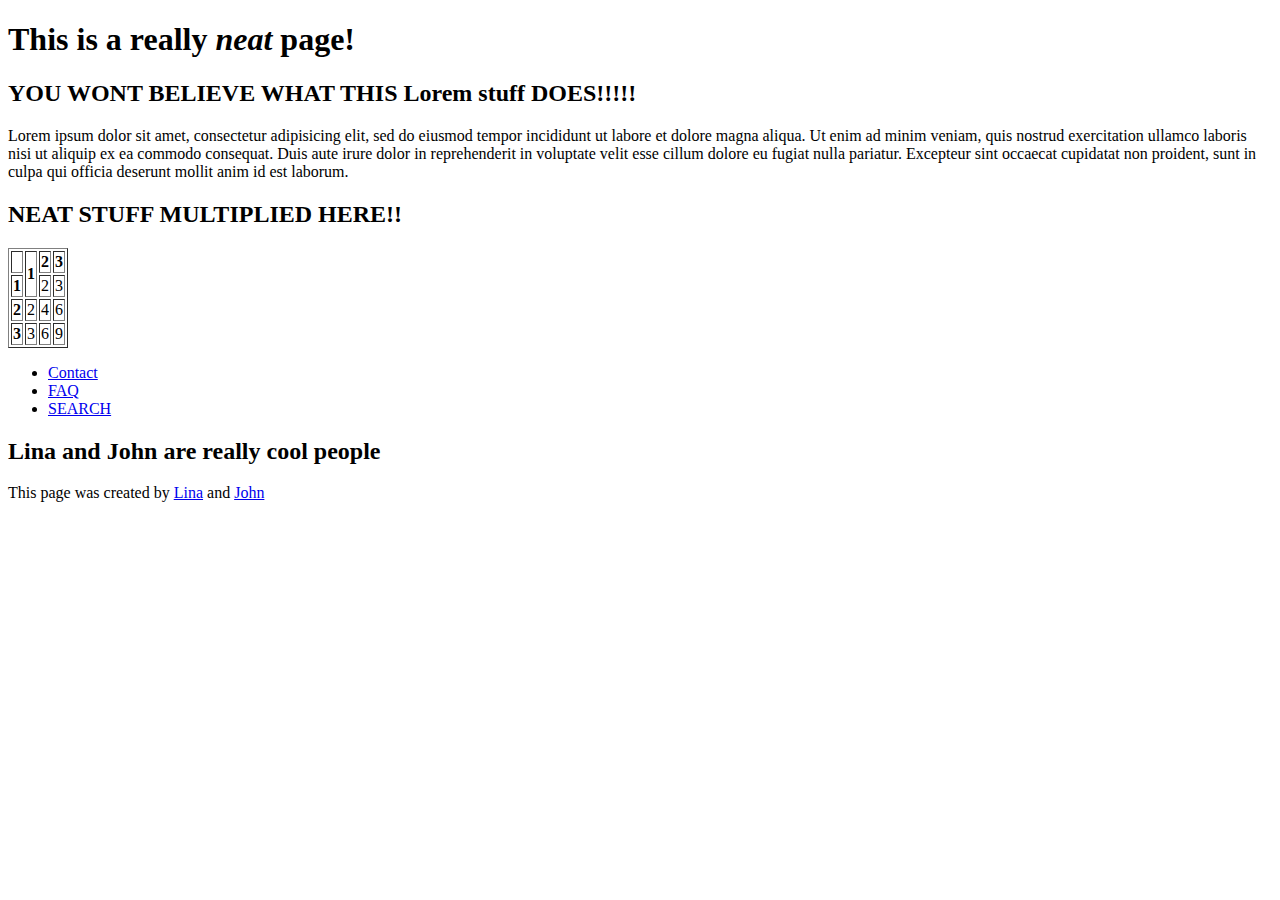
<file: html/gps/index.html>
<!DOCTYPE html>
<html lang="En">
<head>
	<title>Neat stuff</title>
</head>
<body>
	<main>
		<header>
			<h1>This is a really <em>neat</em> page!</h1>
		</header>
		<section>
		<article>
			<h2><strong>YOU WONT BELIEVE WHAT THIS Lorem stuff DOES!!!!!</strong></h2>
			<p>
				Lorem ipsum dolor sit amet, consectetur adipisicing elit, sed do eiusmod
				tempor incididunt ut labore et dolore magna aliqua. Ut enim ad minim veniam,
				quis nostrud exercitation ullamco laboris nisi ut aliquip ex ea commodo
				consequat. Duis aute irure dolor in reprehenderit in voluptate velit esse
				cillum dolore eu fugiat nulla pariatur. Excepteur sint occaecat cupidatat non
				proident, sunt in culpa qui officia deserunt mollit anim id est laborum.
			</p>
		</article>
		</section>
		<section>
			<h2>NEAT STUFF MULTIPLIED HERE!!</h2>
				<table border="1">
					<tr>
						<th>&nbsp;</th>
						<th rowspan="2">1</th>
						<th>2</th>
						<th>3</th>
					</tr>
					<tr>
						<th>1</th>
						<td>2</td>
						<td>3</td>
					</tr>
					<tr>
						<th>2</th>
						<td>2</td>
						<td>4</td>
						<td>6</td>
					</tr>
					<tr>
						<th>3</th>
						<td>3</td>
						<td>6</td>
						<td>9</td>
					</tr>

				</table>
		</section>
		<section>
			<nav>
				<ul>
					<li><a href="http://www.wikipedia.org">Contact</a></li>
					<li><a href="http://www.askjeeves.com">FAQ</a></li>
					<li><a href="http://www.google.com">SEARCH</a></li>
				</ul>
			</nav>
		</section>
	</main>
	<aside>
		<h2>Lina and John are really cool people</h2>
	</aside>
	<footer>
		<p>
			This page was created by <a href="mailto:linamacromer@gmail.com">Lina</a> and <a href="mailto:johnmoore314@gmail.com">John</a>
		</p>
	</footer>





	<!-- <section> JOHN MOORE'S RELEASE 4 REFLECT
		<h2>The purpose of semantic tags in html</h2>
		<UL>
			<li>To provide clear semantics in html that can later be styled appropraitely with CSS</li>
			<li>Makes it easier for search engines to identify correct web page content</li>
			<li>Update from html4 using non semantic tags with IDs to clearly use semantics</li>
		</UL>
		<h2>What is the order that the browser uses to display elements on a page?</h2>
		<ul>
			<li>The order is done by sections, so like the first block element is looked at then any line elements inside the block, until it gets either to a block inside the parent block or the second parent block element</li>
		</ul>
		<h2>What did you learn about sublime in this challenge?</h2>
		<ul>
			<li>I learned about snippets, and that alt+click+drag will select items in a vertical direction for easy indentation or editing</li>
		</ul>
		<h2>What concept in this challenge was most difficult for you?</h2>
		<ul>
			<li>Finding out what the order of display the broswer uses, I still do not fully know but I guess it is line by line... I have tried looking it up now for about an hour.</li>
		</ul>
	</section> -->




	<!-- <section> LINA CROMER'S RELEASE 4 REFLECT
		<h3>Purpose of HTML5 Semantic Tags, and most useful</h3>
			<p>The reason we use semantic tags is section things out in a meaningful way so that CSS style can be applied to whole sections of code. Some semantic tags are section, header, footer, article, nav, etc. I think these are all useful because each of these sections is separate from one another, and can be styled separately, but I think header and footer are especially useful.</p>
		<h3>Order the browser uses to display elements</h3>
			<p>The browser displays from least important to most important, or least specific to most specific. Browsers have their own build in default styles, which are used unless something else has been written in a CSS style sheet. And the CSS style for a selector will be over-written if there is a CSS style specified for a class or id. So it's really about displaying them in a cascading order of importance.</p>
		<h3>Sublime and snippets</h3>
			<p>It was really cool to see how to write a snippet; the example that we wrote was cool because it was a lot of different lines, but then it would set you up at the beginning of the line. I could see that being really useful for if you have something in a file that is repeated over and over, but requires a lot of setup, like our table did.</p>
		<h3>Most challenging concept</h3>
			<p>I feel as though I have a pretty good handle on HTML in general, so it was nice to practice all of the different tags. I do sometimes have a hard time distinguishing when to use a div versus a section, and some of the other semantic tags seem very similar to me too.</p>
	</section> -->
</body>
</html>
</file>
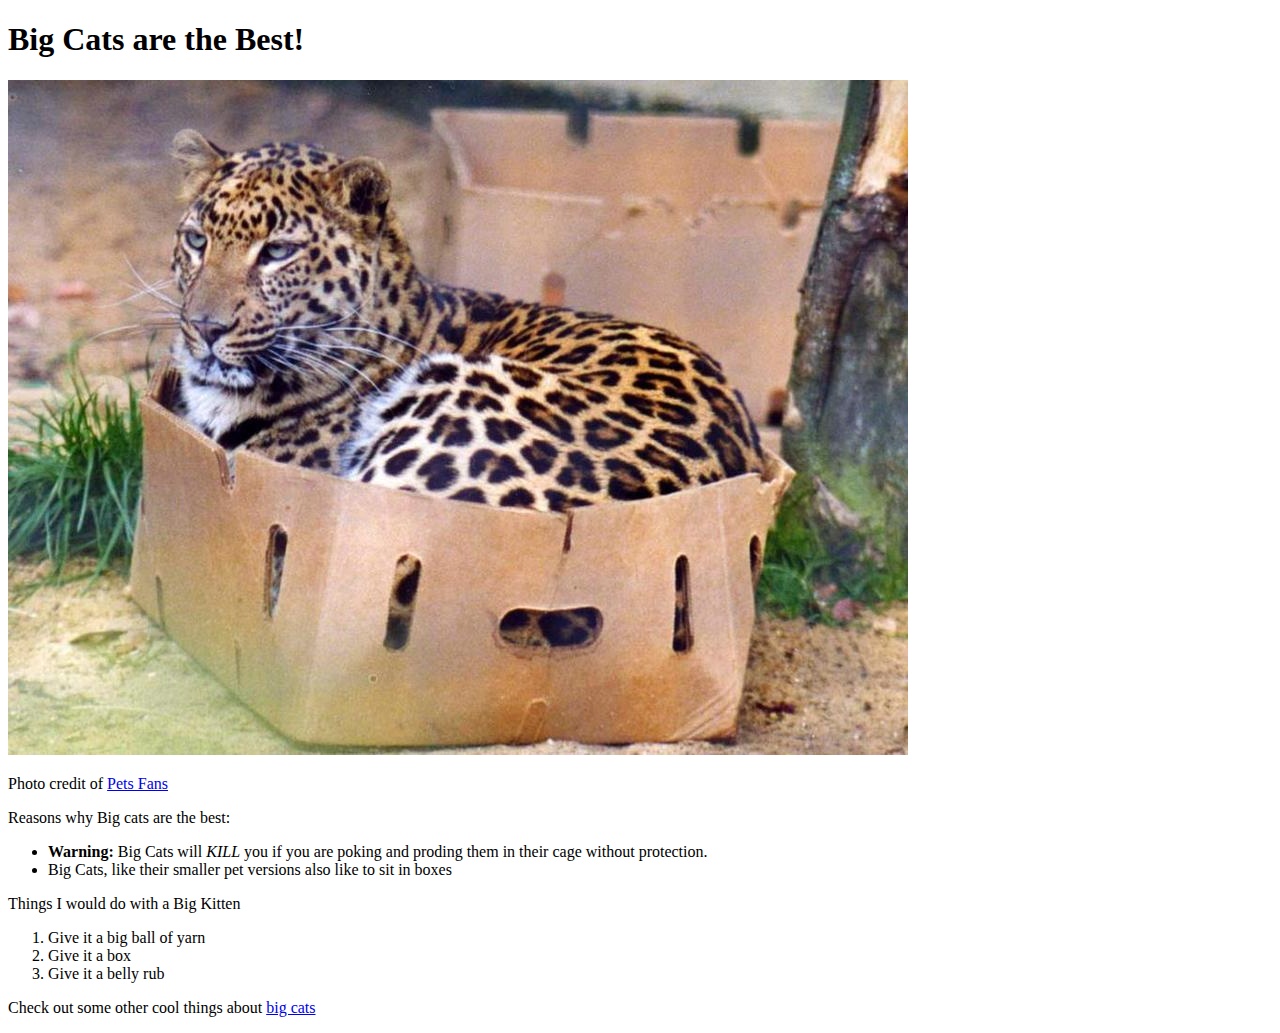
<file: html/web_basics/index.html>
<!DOCTYPE html>
<html>
<head>
	<title>Big Cats!</title>
</head>
<body>
	<h1>Big Cats are the Best!</h1>
		<img src="C5IxMt-big-cats-in-boxes-6GP0.jpeg" alt="Big cat in a Box" />
		<p>Photo credit of <a href="http://petsfans.com/they-put-an-empty-box-in-front-of-big-cats-what-happened-was-unexpected/">Pets Fans</a></p>
		<p>Reasons why Big cats are the best:</p>
			<ul>
				<li>
					<strong>Warning:</strong> Big Cats will <em>KILL</em> you if you are poking and proding them in their cage without protection.
				</li>
				<li>
					Big Cats, like their smaller pet versions also like to sit in boxes
				</li>
			</ul>
		<p>Things I would do with a Big Kitten</p>
			<ol>
				<li>
					Give it a big ball of yarn
				</li>
				<li>
					Give it a box
				</li>
				<li>
					Give it a belly rub
				</li>
			</ol>
		<p>Check out some other cool things about <a href="http://lmgtfy.com/?q=Big+Cats">big cats</a></p>
</body>
</html>
</file>
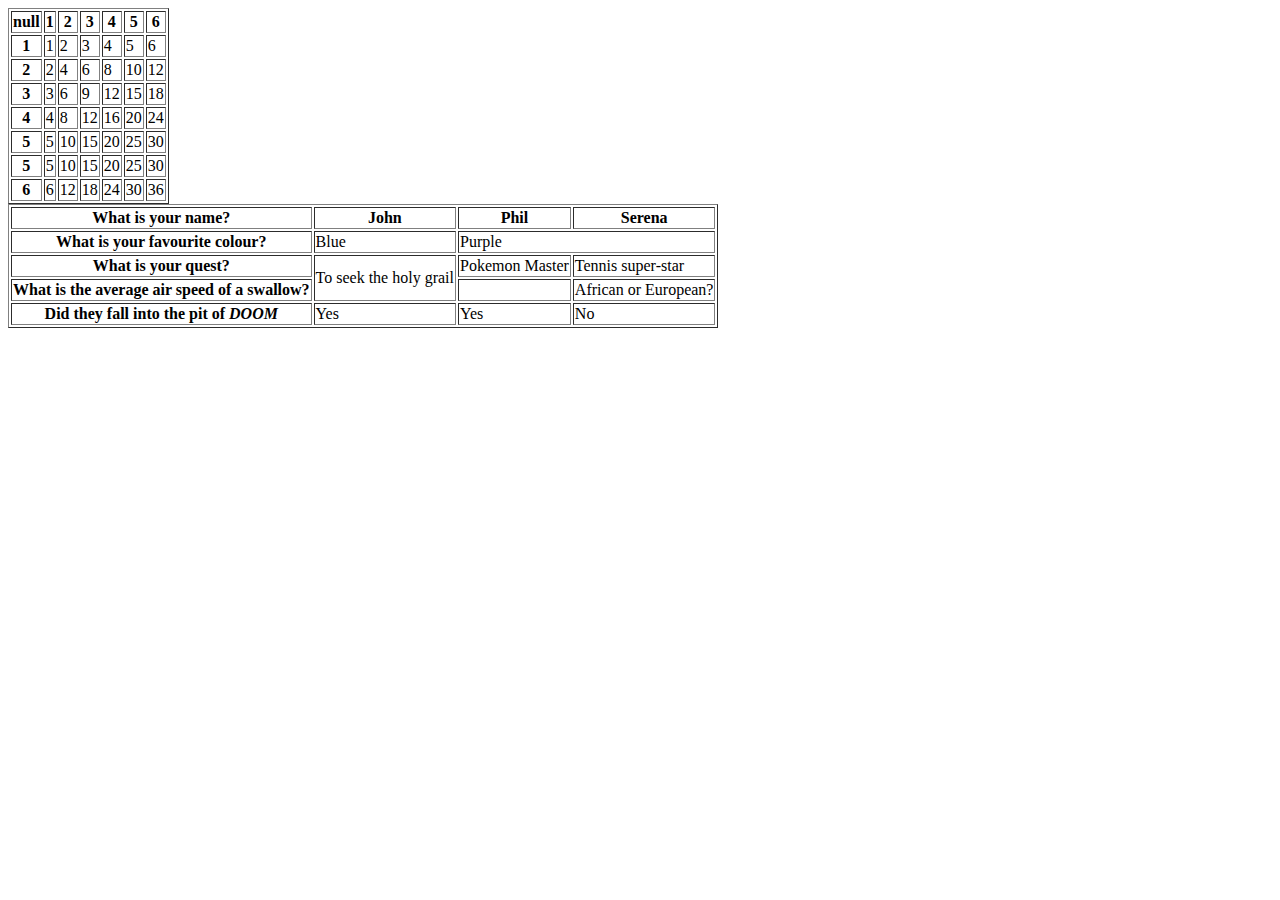
<file: html/table-practice.html>
<!DOCTYPE html>
<html>
<head>
	<title>Multiplication Table</title>
</head>
<body>
<table border=1>
  <tr>
    <th>null</th>
    <th>1</th>
    <th>2</th>
    <th>3</th>
    <th>4</th>
    <th>5</th>
    <th>6</th>
  </tr>
  <tr>
    <th>1</th>
    <td>1</td>
    <td>2</td>
    <td>3</td>
    <td>4</td>
    <td>5</td>
    <td>6</td>
  </tr>
  <tr>
    <th>2</th>
    <td>2</td>
    <td>4</td>
    <td>6</td>
    <td>8</td>
    <td>10</td>
    <td>12</td>
  </tr>
  <tr>
    <th>3</th>
    <td>3</td>
    <td>6</td>
    <td>9</td>
    <td>12</td>
    <td>15</td>
    <td>18</td>
  </tr>
  <tr>
    <th>4</th>
    <td>4</td>
    <td>8</td>
    <td>12</td>
    <td>16</td>
    <td>20</td>
    <td>24</td>
  </tr>
  <tr>
    <th>5</th>
    <td>5</td>
    <td>10</td>
    <td>15</td>
    <td>20</td>
    <td>25</td>
    <td>30</td>
  </tr>
  <tr>
    <th>5</th>
    <td>5</td>
    <td>10</td>
    <td>15</td>
    <td>20</td>
    <td>25</td>
    <td>30</td>
  </tr>
  <tr>
    <th>6</th>
    <td>6</td>
    <td>12</td>
    <td>18</td>
    <td>24</td>
    <td>30</td>
    <td>36</td>
  </tr>
</table>
<table border="1">
	<tr>
		<th>What is your name?</th>
		<th>John</th>
		<th>Phil</th>
		<th>Serena</th>
	</tr>
	<tr>
		<th>What is your favourite colour?</th>
		<td> Blue</td>
		<td colspan="2">Purple</td>
	</tr>
	<tr>
		<th>What is your quest?</th>
		<td rowspan="2">To seek the holy grail</td>
		<td>Pokemon Master</td>
		<td>Tennis super-star</td>
	</tr>
	<tr>
		<th>What is the average air speed of a swallow?</th>
		<td>&nbsp;</td>
		<td>African or European?</td>
	</tr>
	<tr>
		<th>Did they fall into the pit of <em>DOOM</em></th>
		<td>Yes</td>
		<td>Yes</td>
		<td>No</td>
	</tr>
</table>
</body>
</html>
</file>
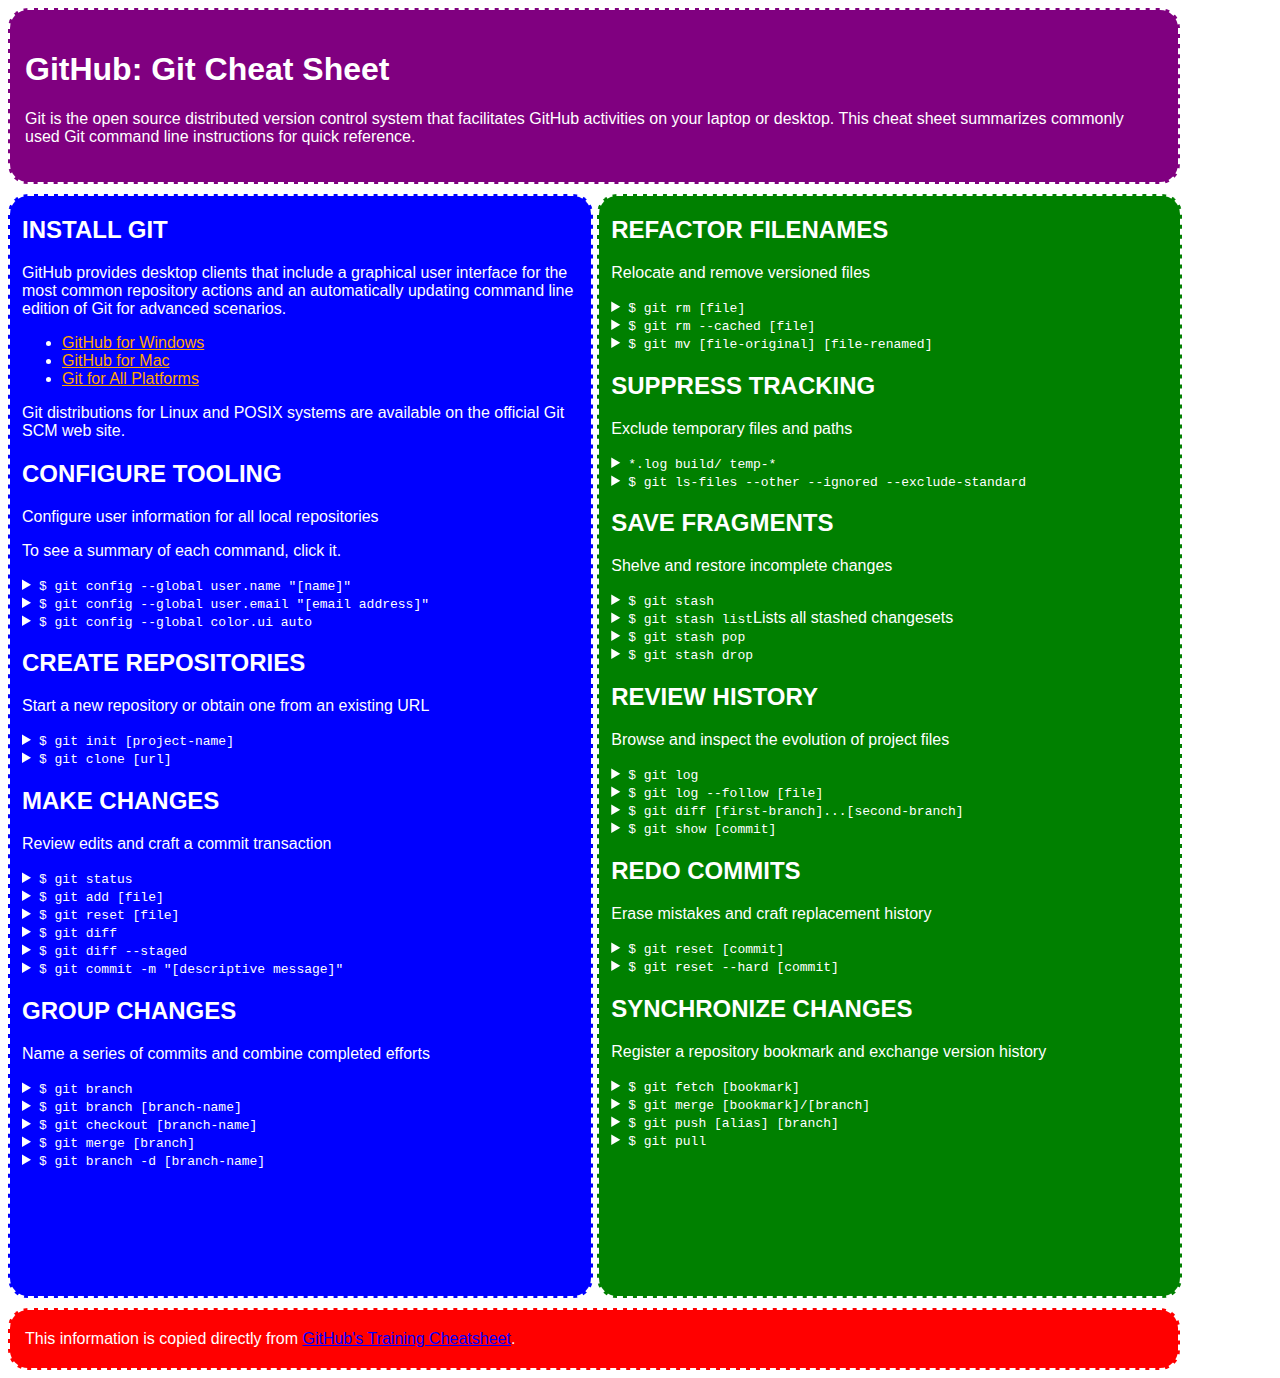
<file: css/gps/gps2-1.html>
<!--
Write your names here:
1. Alicia Baker
2. John Moore
We spent [#] hours on this challenge.
-->

<!-- This challenge uses HTML5 syntax that may not be available in all browsers (It works in Chrome and Safari, from my testing. (<details> and<summary>). -->

<!DOCTYPE html>
<html lang="en">
  <head>
    <meta charset="UTF-8">
    <link type="text/css" rel="stylesheet" href="gps2-1.css">  <!-- Insert a link to the stylesheet here -->
    <title>Git Cheat Sheet</title>
  </head>

  <body>
    <header>
      <h1>GitHub: Git Cheat Sheet</h1>
      <p>Git is the open source distributed version control system that
        facilitates GitHub activities on your laptop or desktop.
        This cheat sheet summarizes commonly used Git command line
        instructions for quick reference.</p>
    </header>

    <section class="column-1">
      <article>
        <h2>INSTALL GIT</h2>
        <p>GitHub provides desktop clients that include a graphical user
        interface for the most common repository actions and an automatically
        updating command line edition of Git for advanced scenarios.</p>
        <ul>
          <li><a href="https://windows.github.com">GitHub for Windows</a></li>
          <li><a href="https://mac.github.com">GitHub for Mac</a></li>
          <li><a href="http://git-scm.com">Git for All Platforms</a></li>
        </ul>

        Git distributions for Linux and POSIX systems are available on the
        official Git SCM web site.
      </article>

      <article>
        <h2>CONFIGURE TOOLING</h2>
        <p>Configure user information for all local repositories</p>
        <p> To see a summary of each command, click it.</p>

        <details>
          <summary><code>$ git config --global user.name "[name]"</code></summary>
          <p>Sets the name you want attached to your commit transactions</p>
        </details>

        <details>
          <summary><code>$ git config --global user.email "[email address]"</code></summary>
          <p>Sets the email you want atached to your commit transactions</p>
        </details>

        <details>
          <summary><code>$ git config --global color.ui auto</code></summary>
          <p>Enables helpful colorization of command line output</p>
        </details>
      </article>

      <article>
        <h2>CREATE REPOSITORIES</h2>
        <p>Start a new repository or obtain one from an existing URL</p>

        <details>
          <summary><code>$ git init [project-name]</code></summary>
          <p>Creates a new local repository with the specified name</p>
        </details>

        <details>
          <summary><code>$ git clone [url]</code></summary>
          <p>Downloads a project and its entire version history</p>
        </details>
      </article>

      <article>
        <h2>MAKE CHANGES</h2>
        <p>Review edits and craft a commit transaction</p>

        <details>
          <summary><code>$ git status</code></summary>
          <p>Lists all new or modified files to be committed</p>
        </details>

        <details>
          <summary><code>$ git add [file]</code></summary>
          <p>Snapshots the file in preparation for versioning</p>
        </details>

        <details>
          <summary><code>$ git reset [file]</code></summary>
          <p>Unstages the file, but preserve its contents</p>
        </details>

        <details>
          <summary><code>$ git diff</code></summary>
          <p>Shows file differences not yet staged</p>
        </details>

        <details>
          <summary><code>$ git diff --staged</code></summary>
          <p>Shows file differences between staging and the last file version</p>
        </details>

        <details>
          <summary><code>$ git commit -m "[descriptive message]"</code></summary>
          <p>Records file snapshots permanently in version history</p>
        </details>
      </article>

      <article>
        <h2>GROUP CHANGES</h2>
        <p>Name a series of commits and combine completed efforts</p>

        <details>
          <summary><code>$ git branch</code></summary>
          <p>Lists all local branches in the current repository</p>
        </details>

        <details>
          <summary><code>$ git branch [branch-name]</code></summary>
          <p>Creates a new branch</p>
        </details>

        <details>
          <summary><code>$ git checkout [branch-name]</code></summary>
          <p>Switches to the specified branch and updates the working directory</p>
        </details>

        <details>
          <summary><code>$ git merge [branch]</code></summary>
          <p>Combines the specified branch’s history into the current branch</p>
        </details>

        <details>
          <summary><code>$ git branch -d [branch-name]</code></summary>
          <p>Deletes the specified branch</p>
        </details>
      </article>
    </section>

    <section class="column-2">
      <article>
        <h2>REFACTOR FILENAMES</h2>
        <p>Relocate and remove versioned files</p>

        <details>
          <summary><code>$ git rm [file]</code></summary>
          <p>Deletes the file from the working directory and stages the deletion</p>
        </details>

        <details>
          <summary><code>$ git rm --cached [file]</code></summary>
          <p>Removes the file from version control but preserves the file locally</p>
        </details>

        <details>
          <summary><code>$ git mv [file-original] [file-renamed]</code></summary>
          <p>Changes the file name and prepares it for commit</p>
        </details>
      </article>

      <article>
        <h2>SUPPRESS TRACKING</h2>
        <p>Exclude temporary files and paths</p>

        <details>
          <summary><code>*.log
                    build/
                    temp-*
          </code></summary>
          <p>A text file named .gitignore suppresses accidental versioning of files and paths matching the specified paterns</p>
        </details>

        <details>
          <summary><code>$ git ls-files --other --ignored --exclude-standard</code></summary>
          <p>Lists all ignored files in this project</p>
        </details>
      </article>

      <article>
        <h2>SAVE FRAGMENTS</h2>
        <p>Shelve and restore incomplete changes</p>

        <details>
          <summary><code>$ git stash</code></summary>
          <p>Temporarily stores all modified tracked files</p>
        </details>

        <details>
          <summary><code>$ git stash list</code>Lists all stashed changesets</summary>
          <p></p>
        </details>

        <details>
          <summary><code>$ git stash pop</code></summary>
          <p>Restores the most recently stashed files</p>
        </details>

        <details>
          <summary><code>$ git stash drop</code></summary>
          <p>Discards the most recently stashed changeset</p>
        </details>

      </article>

      <article>
        <h2>REVIEW HISTORY</h2>
        <p>Browse and inspect the evolution of project files</p>

        <details>
          <summary><code>$ git log</code></summary>
          <p>Lists version history for the current branch</p>
        </details>

        <details>
          <summary><code>$ git log --follow [file]</code></summary>
          <p>Lists version history for a file, including renames</p>
        </details>

        <details>
          <summary><code>$ git diff [first-branch]...[second-branch]</code></summary>
          <p>Shows content differences between two branches</p>
        </details>

        <details>
          <summary><code>$ git show [commit]</code></summary>
          <p>Outputs metadata and content changes of the specified commit</p>
        </details>
      </article>

      <article>
        <h2>REDO COMMITS</h2>
        <p>Erase mistakes and craft replacement history</p>

        <details>
          <summary><code>$ git reset [commit]</code></summary>
          <p>Undoes all commits after [commit], preserving changes locally</p>
        </details>

        <details>
          <summary><code>$ git reset --hard [commit]</code></summary>
          <p>Discards all history and changes back to the specified commit</p>
        </details>
      </article>

      <article>
        <h2>SYNCHRONIZE CHANGES</h2>
        <p>Register a repository bookmark and exchange version history</p>

        <details>
          <summary><code>$ git fetch [bookmark]</code></summary>
          <p>Downloads all history from the repository bookmark</p>
        </details>

        <details>
          <summary><code>$ git merge [bookmark]/[branch]</code></summary>
          <p>Combines bookmark’s branch into current local branch</p>
        </details>

        <details>
          <summary><code>$ git push [alias] [branch]</code></summary>
          <p>Uploads all local branch commits to GitHub</p>
        </details>

        <details>
          <summary><code>$ git pull</code></summary>
          <p>Downloads bookmark history and incorporates changes</p>
        </details>
      </article>
    </section>

    <footer>
      This information is copied directly from <a href="https://training.github.com/kit/downloads/github-git-cheat-sheet.pdf">GitHub's Training Cheatsheet</a>.
    </footer>
  <!-- Add your reflection here as a comment. -->

  <!-- I felt quite confident on css positioning backing each other up appropriately. I thought that we discussed ideas weell and looked up topics in google that we needed -->

  </body>
</html>
</file>
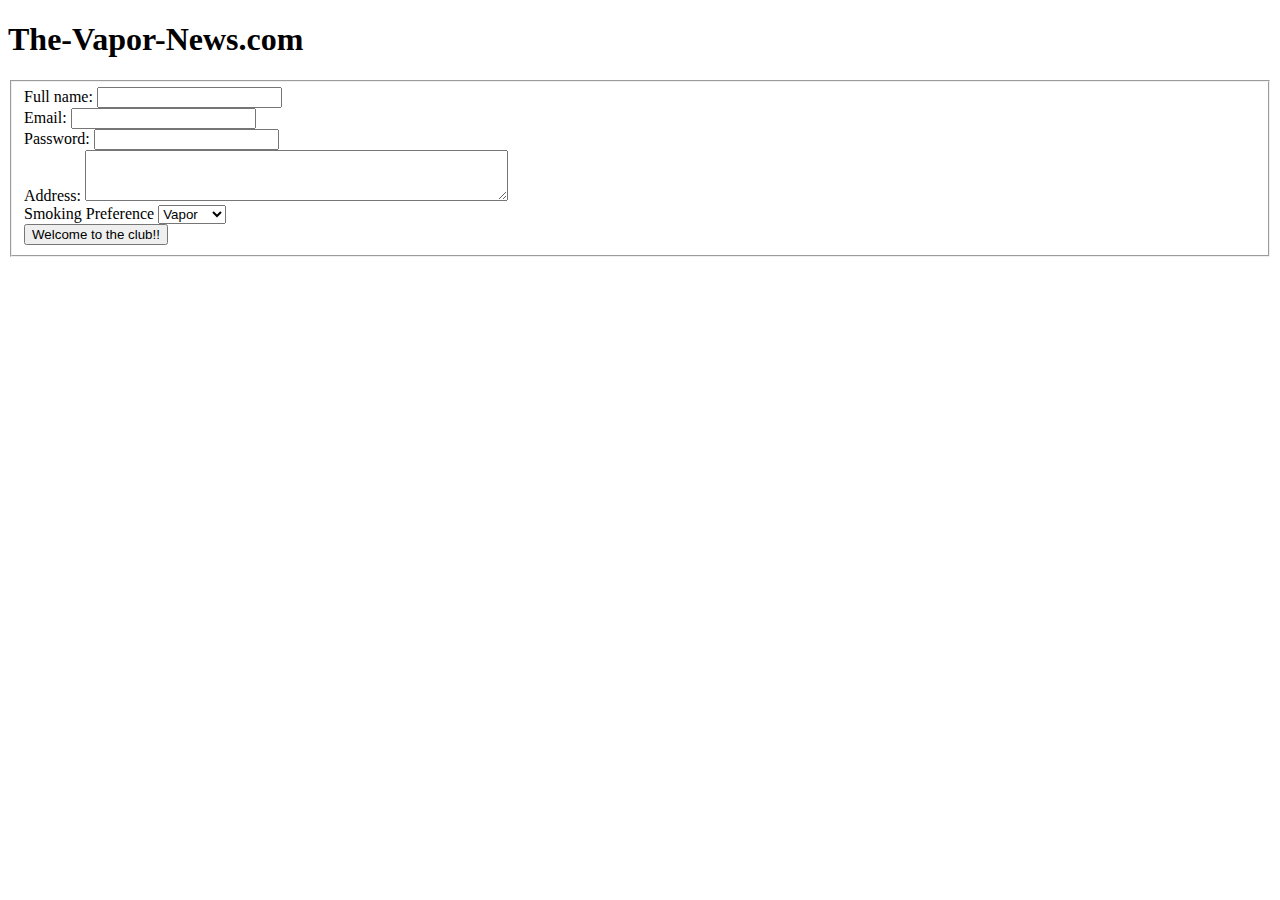
<file: html/forms/practice-form.html>
<!DOCTYPE html>
<html>
<head>
	<title>The Vapor News</title>
</head>
<body>
<form name="adventure" action="success.html" method="post">
<h1>The-Vapor-News.com </h1>

<fieldset>
    <div>
      <label>Full name:</label>
      <input type="text" name="fullname">
    </div>

    <div>
      <label>Email:</label>
      <input type="email" name="email">
    </div>

    <div>
      <label>Password:</label>
      <input type="password" name="password">
    </div>
	
	<div>
		<label> Address:</label>
		<textarea name="Address" rows="3" cols="50"></textarea>
	</div>
	<div>
		<label>Smoking Preference</label>
		<select name= "Smoke equipment">
		<option value="Vapor">Vapor</option>
		<option value= "Hookah">Hookah</option>
		<option value= "Pipes">Pipes</option>	
		</select>
	</div>
  <button type="Submit">Welcome to the club!!</button>
  </fieldset>
  </form>
</body>
</html>
</file>
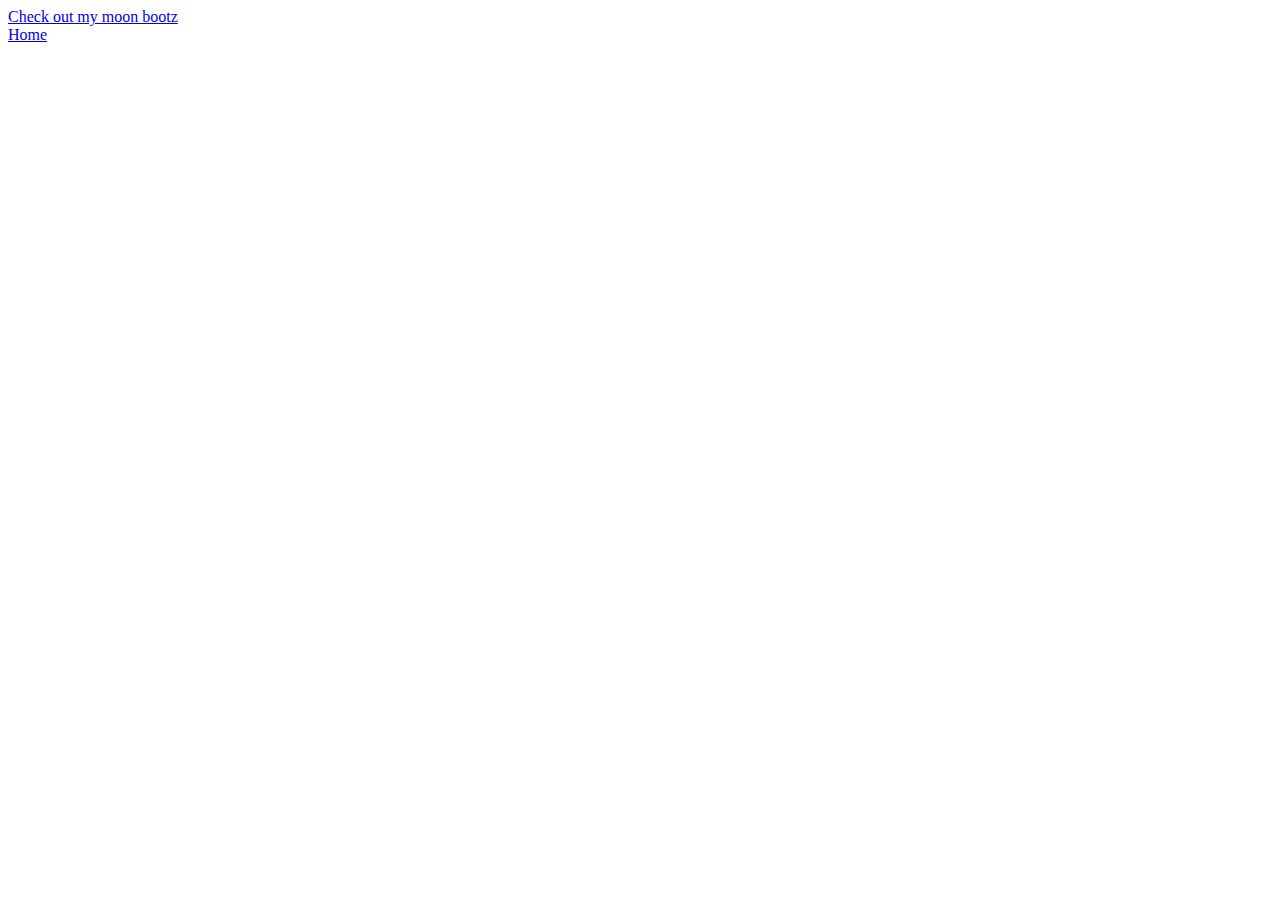
<file: html/moon_bootz/contact.html>
<!DOCTYPE html>
<html>
<head>
	<title>Moon Booooootz</title>
</head>
<body>
<a href="http://www.saksoff5th.com/main/ProductDetail.jsp?PRODUCT%3C%3Eprd_id=845524442053090&site_refer=GGLPRADS001_OFF&prod_id=0400090011555&cagpspn=pla&CAWELAID=120133820002261050&CAAGID=18176555725&CATCI=pla-27890324712&catargetid=120133820000343626&cadevice=c&gclid=CjwKEAjw_LG8BRDb1JTxm8uP_UwSJADu_8pWZbYPapNHjH5bH9kYy8ZcSLqi6j37MKzvlXazSnR-_RoClwbw_wcB">Check out my moon bootz</a>
<footer>
	<a href="index.html">Home</a>
</footer>
</body>
</html>
</file>
<file: css/gps/gps2-1.css>
header {
  background: purple;
  display: block;
  max-width: 90%;
  padding: 20px 15px;
  margin-bottom: 10px;
  border-radius: 20px;
  border: 2px dashed white;
}

.column-1 {
  background: blue;
  display: inline-block;
  width: 45%;
  vertical-align: top;
  padding-left: 12px;
  min-height: 1100px;
  max-height: 1100px;
  border-radius: 20px;
  border: 2px dashed white;
  overflow-y: scroll;
}

.column-2 {
  background: green;
  display: inline-block;
  width: 45%;
  vertical-align: top;
  padding-left: 12px;
  min-height: 1100px;
  max-height: 1100px;
  border-radius: 20px;
  border: 2px dashed white;
  overflow-y: scroll;
}

footer {
  background: red;
  display: block;
  max-width: 90%;
  padding: 20px 15px;
  margin-top: 10px;
  border-radius: 20px;
  border: 2px dashed white;
}

body {
  font-family: "Helvetica", sans-serif;
  color: white;
}

a {
  color: orange; 
}

footer a {
  color: blue;
}

a:visited {
  color: green;
}
</file>
